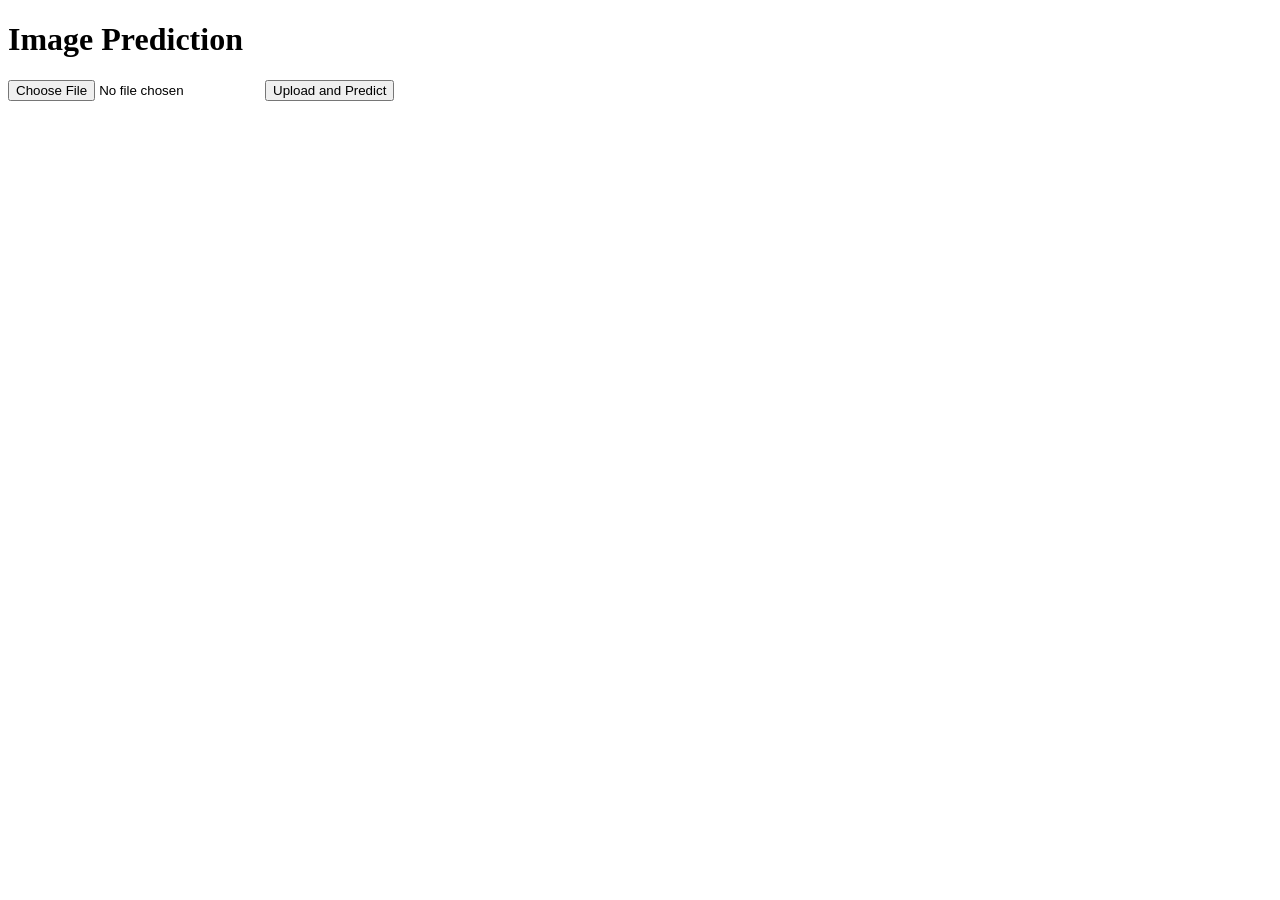
<file: templates/dog-cat.html>
<!DOCTYPE html>
<html lang="en">
<head>
    <meta charset="UTF-8">
    <meta name="viewport" content="width=device-width, initial-scale=1.0">
    <title>Image Prediction</title>
    <script src="https://code.jquery.com/jquery-3.6.0.min.js"></script>
</head>
<body>
    <h1>Image Prediction</h1>
    <form id="uploadForm" enctype="multipart/form-data">
        <input type="file" id="imageInput" name="image" accept="image/*" />
        <button type="submit">Upload and Predict</button>
    </form>
    <div id="result"></div>

    <script>
        $(document).ready(function () {
            $('#uploadForm').on('submit', function (e) {
                e.preventDefault();

                const formData = new FormData();
                const file = $('#imageInput')[0].files[0];

                if (!file) {
                    alert("Please select an image file.");
                    return;
                }

                formData.append('image', file);

                // AJAX 요청
                $.ajax({
                    url: './api/ai/predict-cat-dog',
                    type: 'POST',
                    data: formData,
                    processData: false,
                    contentType: false,
                    success: function (response) {
                        if (response.label) {
                            $('#result').text(`Prediction: ${response.label}, Confidence: ${response.confidence.toFixed(2)}`);
                        } else {
                            $('#result').text('Unexpected error occurred.');
                        }
                    },
                    error: function (xhr) {
                        const errorMsg = xhr.responseJSON?.error || 'An error occurred while processing the request.';
                        $('#result').text(`Error: ${errorMsg}`);
                    }
                });
            });
        });
    </script>
</body>
</html>
</file>
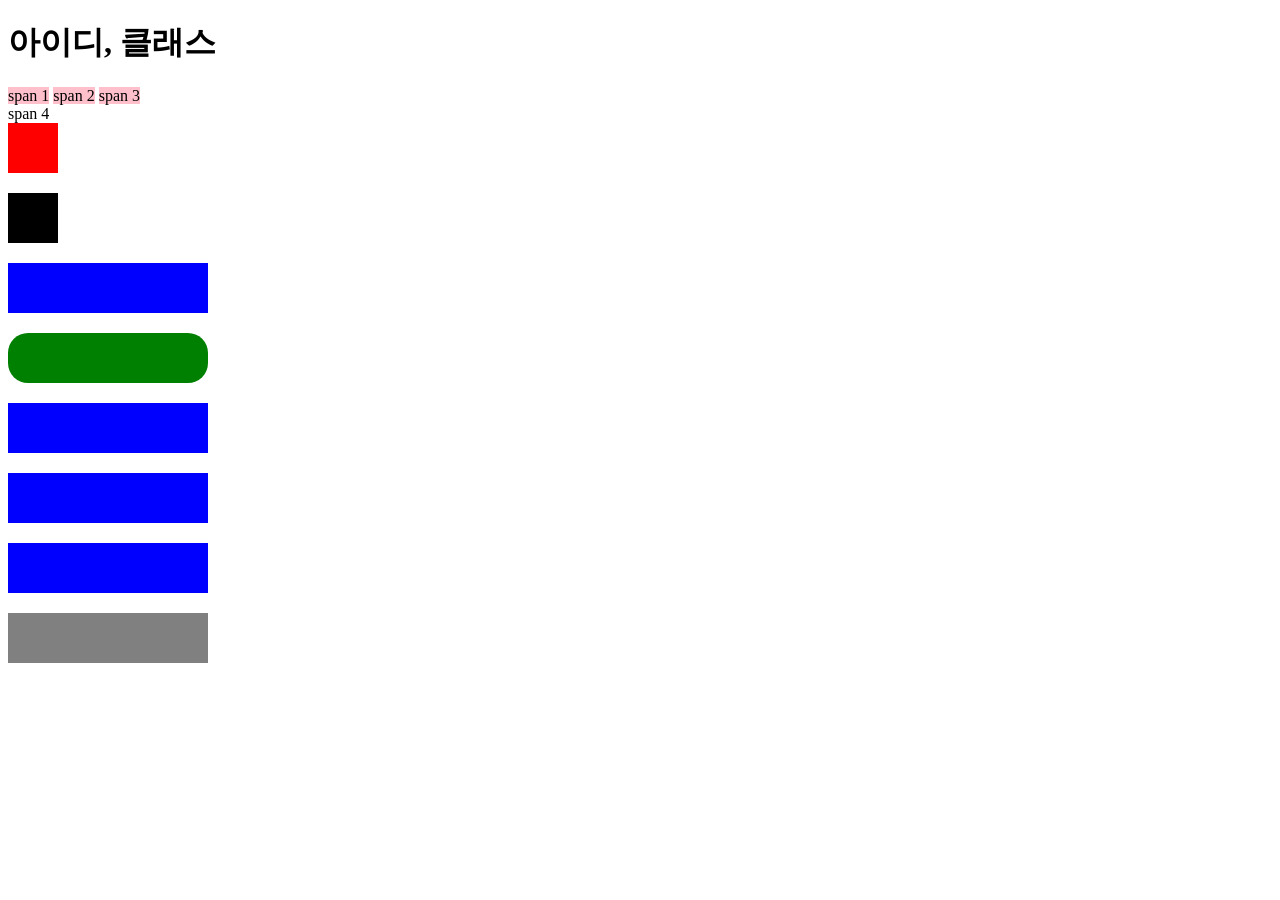
<file: templates/id-class.html>
<!DOCTYPE html>
<html lang="UTF-8">
<head>
    <meta charset="UTF-8">
    <meta name="viewport" content="width=device-width, initial-scale=1.0">
    <title>Flask App</title>
    <!-- <link rel="stylesheet" href="{{ url_for('static', filename='styles.css') }}"> -->
</head>

<style>
    .my-box{
        width: 200px;
        height:50px;
        background: blue;
        margin-bottom: 20px;
    }

    .my-box.gray{
        background: gray;
    }

    .round{
        border-radius: 20px;
        background: green;
    }

    #one-box{
        width: 50px;
        height: 50px;
        background: #000;
        margin-bottom: 20px;
    }

    

    .parent-box .box{
        background: pink;
    }

</style>


<body>

    <h1>아이디, 클래스</h1>



    <div class="parent-box">

        <div>
            <span class="box">span 1</span>  
            <span class="box">span 2</span>
            <span class="box">span 3</span>      
        </div>

        
    </div>
    <span>span 4</span>




    <div id="one-box" class="test" style="background: red;"></div>
    <div id="one-box"></div>


    <div class="my-box good" id="one"></div>
    <div class="round my-box"></div>
    <div class="my-box"></div>
    <div class="my-box"></div>
    <div class="my-box"></div>
    <div class="my-box gray"></div>


</body>
</html>
</file>
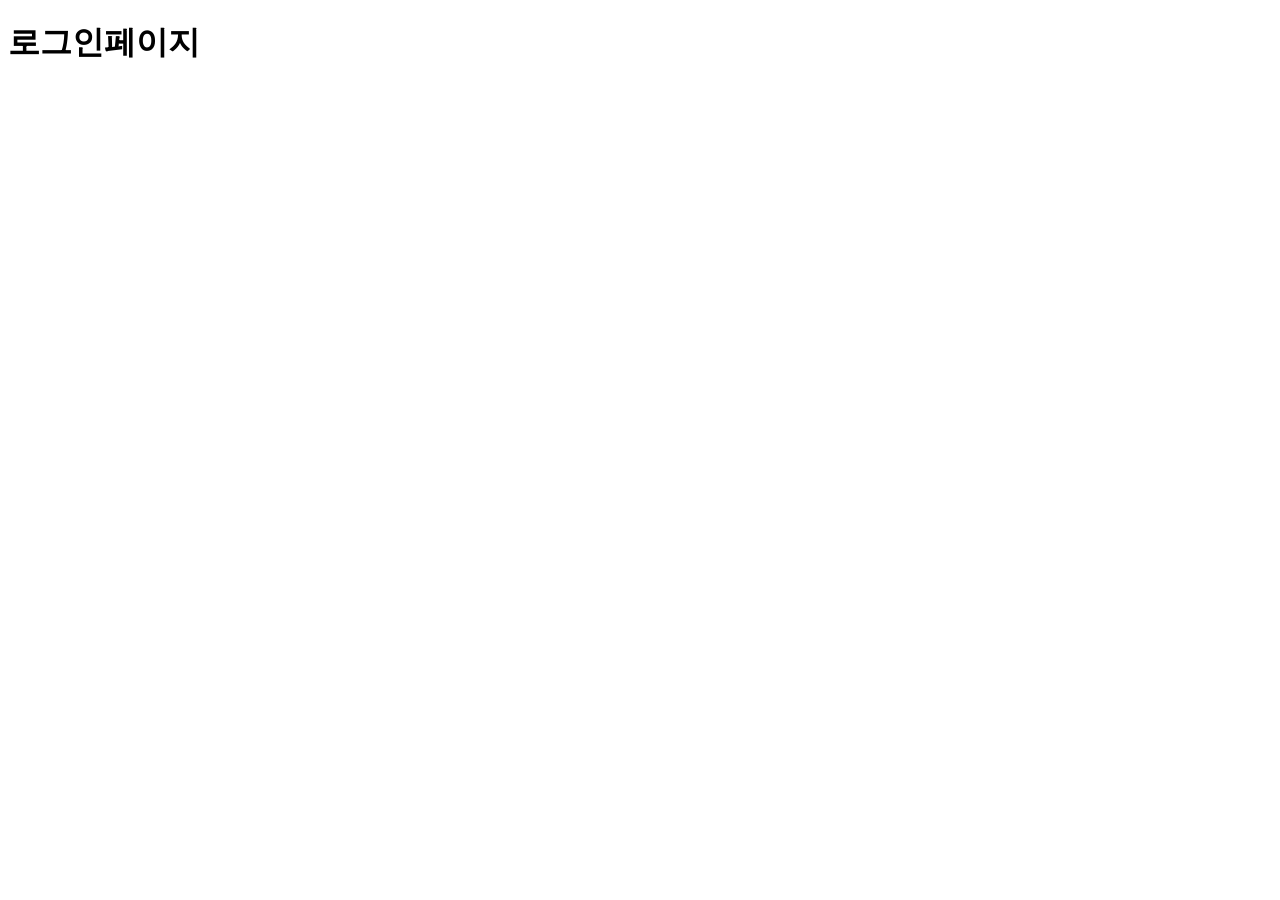
<file: templates/login.html>
<!DOCTYPE html>
<html lang="UTF-8">
<head>
    <meta charset="UTF-8">
    <meta name="viewport" content="width=device-width, initial-scale=1.0">
    <title>Flask App</title>
    <!-- <link rel="stylesheet" href="{{ url_for('static', filename='styles.css') }}"> -->
</head>
<body>

    <h1>로그인페이지</h1>

</body>
</html>
</file>
